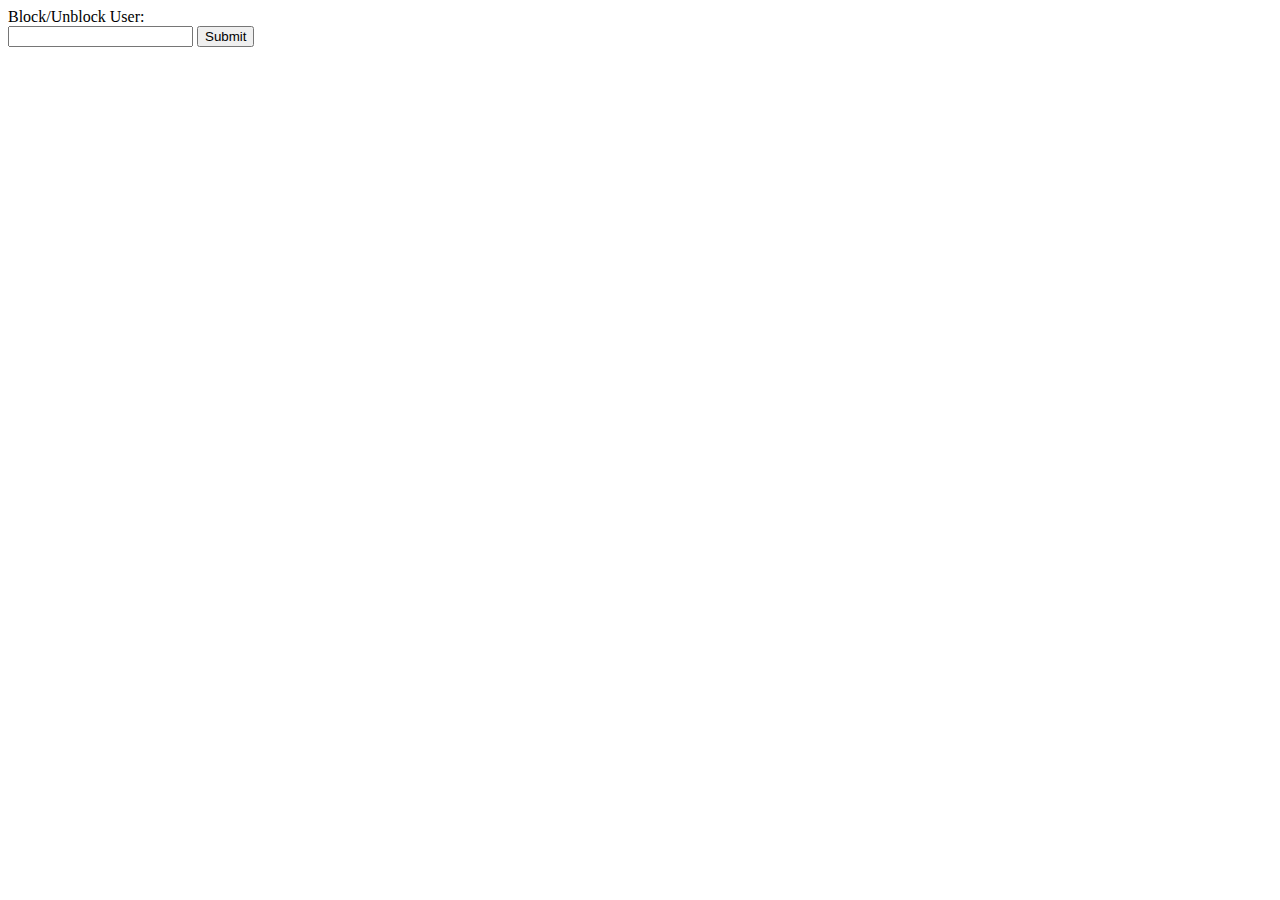
<file: tailbone/admin/abuse.html>
<!doctype html>
<html>
  <head>
    <script src="//ajax.googleapis.com/ajax/libs/jquery/1.9.0/jquery.min.js"></script>
  </head>
  <body>
    Block/Unblock User:
    <form>
    <input type="text" />
    <input type="submit" />
    </form>
    <script>
    </script>
  </body>
</html>
</file>
